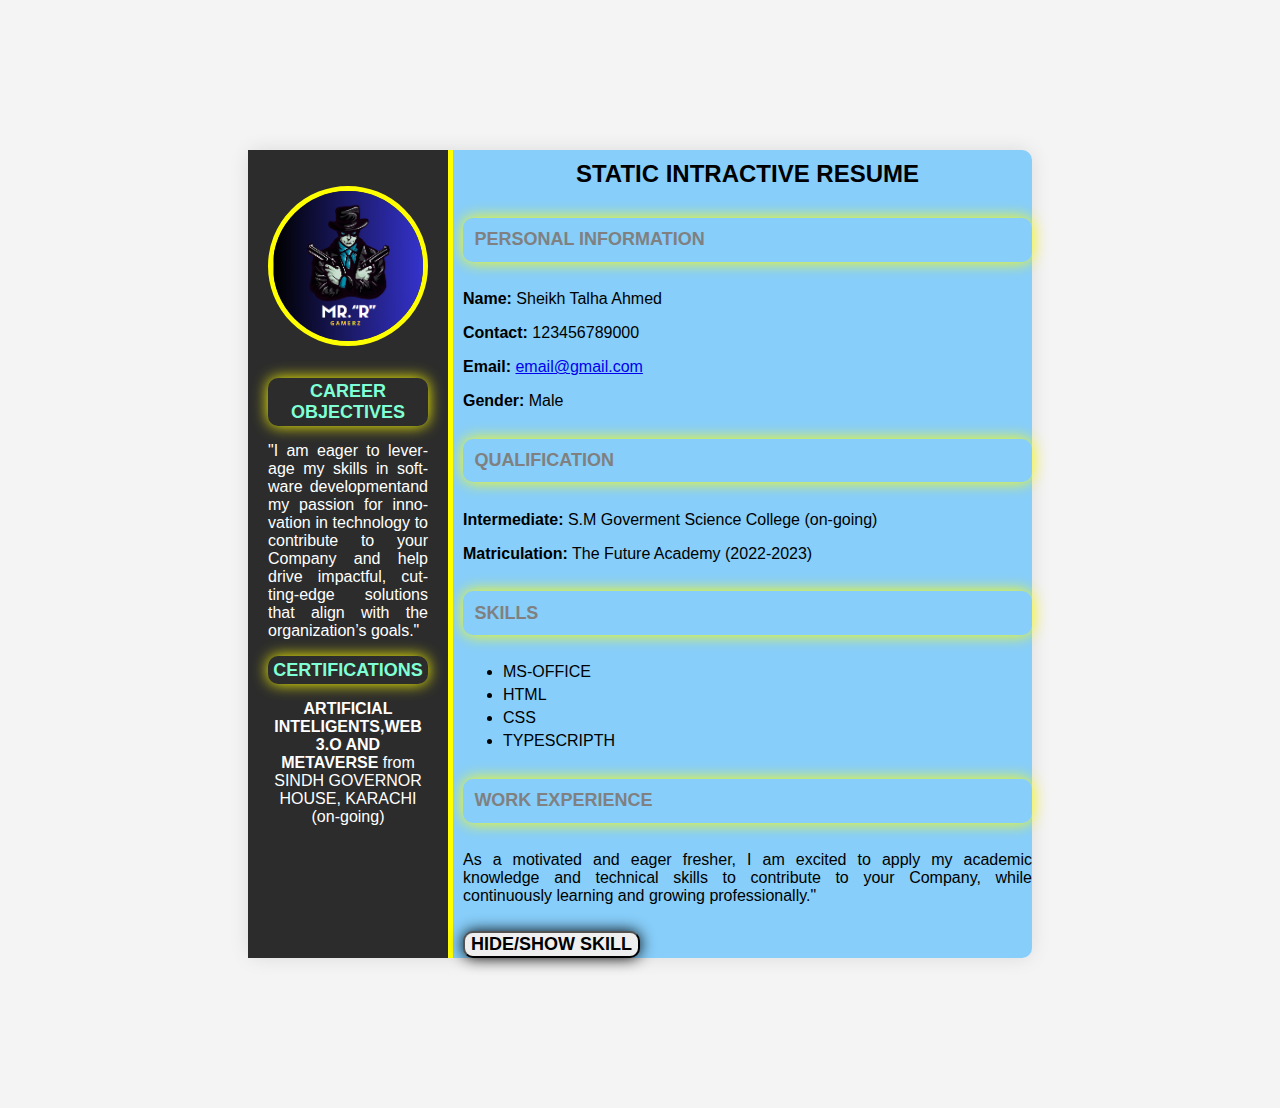
<file: resume-builder/mileston1-2/index.html>
<!DOCTYPE html>
<html lang="en">
  <head>
    <meta charset="UTF-8" />
    <meta name="viewport" content="width=device-width, initial-scale=1.0" />
    <title>STATIC RESUME BUILDER</title>
    <link rel="stylesheet" href="style.css" />
  </head>
  <body>
    <div class="resumeContainer">
      <!-- left section -->
      <div class="leftSection">
        <img src="MR R gamerz.png" alt="Profile Pic" class="profilePicture" />
        <section id="objectives">
          <h3 style="color: aquamarine">CAREER OBJECTIVES</h3>
          <p style="text-align: justify; hyphens: auto">
            "I am eager to leverage my skills in software developmentand my
            passion for innovation in technology to contribute to your Company
            and help drive impactful, cutting-edge solutions that align with the
            organization’s goals."
          </p>
        </section>
        <section id="certification">
          <h3 style="color: aquamarine">CERTIFICATIONS</h3>
          <p>
            <b>ARTIFICIAL INTELIGENTS,WEB 3.O AND METAVERSE</b> from SINDH
            GOVERNOR HOUSE, KARACHI (on-going)
          </p>
        </section>
      </div>
      <!-- rigtSection -->
      <div class="rigtSection">
        <h1>STATIC INTRACTIVE RESUME</h1>
        <!-- personalInformation -->
        <section id="personalInfo">
          <h3>PERSONAL INFORMATION</h3>
          <p><b>Name:</b> Sheikh Talha Ahmed</p>
          <p><b>Contact:</b> 123456789000</p>
          <p>
            <b>Email:</b>
            <a href="mailto:email@gmail.com" target="_blank">email@gmail.com</a>
          </p>
          <p><b>Gender:</b> Male</p>
        </section>
        <!-- educationSection -->
        <section id="eduInfo">
          <h3>QUALIFICATION</h3>
          <p><b>Intermediate:</b> S.M Goverment Science College (on-going)</p>
          <p><b>Matriculation:</b> The Future Academy (2022-2023)</p>
        </section>
        <!-- skillsSection -->
        <section id="skills">
          <h3>SKILLS</h3>
          <ul>
            <li>MS-OFFICE</li>
            <li>HTML</li>
            <li>CSS</li>
            <li>TYPESCRIPTH</li>
          </ul>
        </section>
        <!-- Work Experience -->
        <section id="work experience">
          <h3>WORK EXPERIENCE</h3>
          <p style="text-align: justify">
            As a motivated and eager fresher, I am excited to apply my academic
            knowledge and technical skills to contribute to your Company, while
            continuously learning and growing professionally."
          </p>
        </section>
        <!-- Button to hide or show skill section -->
        <button id="button"><b>HIDE/SHOW SKILL</b></button>
      </div>
    </div>
    <script src="script.js"></script>
  </body>
</html>
</file>
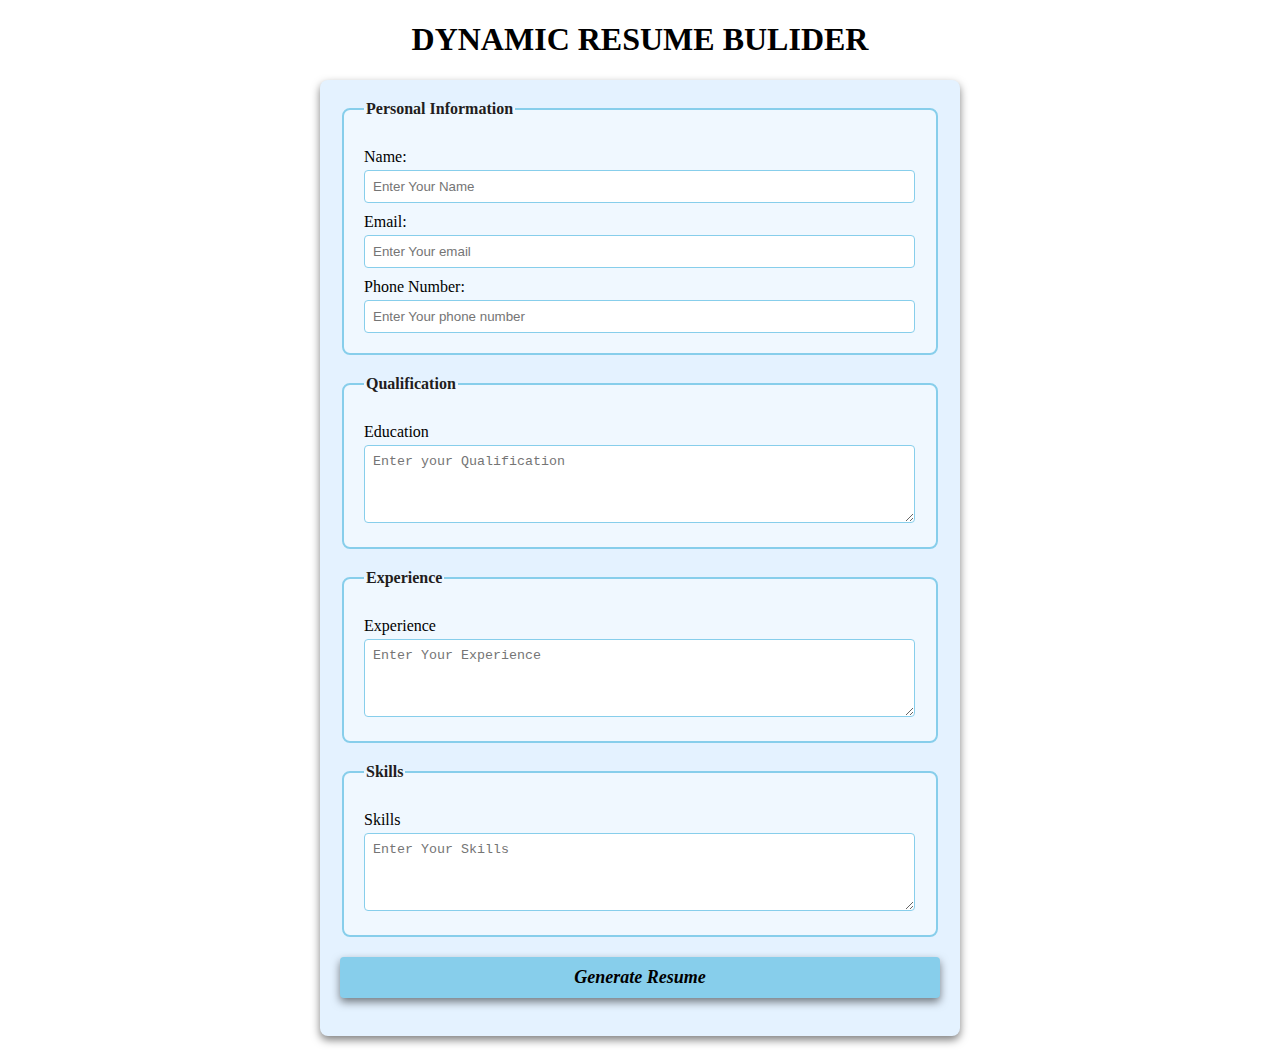
<file: resume-builder/mileston3/index.html>
<!DOCTYPE html>
<html lang="en">
<head>
    <meta charset="UTF-8">
    <meta name="viewport" content="width=device-width, initial-scale=1.0">
    <title>DYNAMIC RESUME BULIDER</title>
    <link rel="stylesheet" href="style.css">
</body>
<h1>DYNAMIC RESUME BULIDER</h1>
<form id="resumeForm">
    <fieldset>
        <legend>Personal Information</legend>

        <label for="name">Name:</label>
        <input type="text" id="name" placeholder="Enter Your Name" required>

        <label for="email">Email:</label>
        <input type="email" id="email" placeholder="Enter Your email" required>

        <label for="phone">Phone Number:</label>
        <input type="tel" id="phone" placeholder="Enter Your phone number" required>
    </fieldset>
    <fieldset>
        <legend>
            Qualification
        </legend>
        <label for="edu">Education</label>
        <textarea id="edu" placeholder="Enter your Qualification" rows="4" required></textarea>
    </fieldset>
    <fieldset>
        <legend>
            Experience
        </legend>
        <label for="exp">Experience</label>
        <textarea id="exp" placeholder="Enter Your Experience" rows="4" required></textarea>
    </fieldset>
    <fieldset>
        <legend>
            Skills
        </legend>
        <label for="Skills">Skills</label>
        <textarea id="skills" placeholder="Enter Your Skills" rows="4" required></textarea>
    </fieldset>
    <button type="submit"><b><i>Generate Resume</i></b></button>
    <br>
    <!-- dynamicResume -->
    <div id="resumeDisplay">
        <!-- resume will be generated below -->

    </div>
    <script src="script.js"></script>
</form>
</html>
</file>
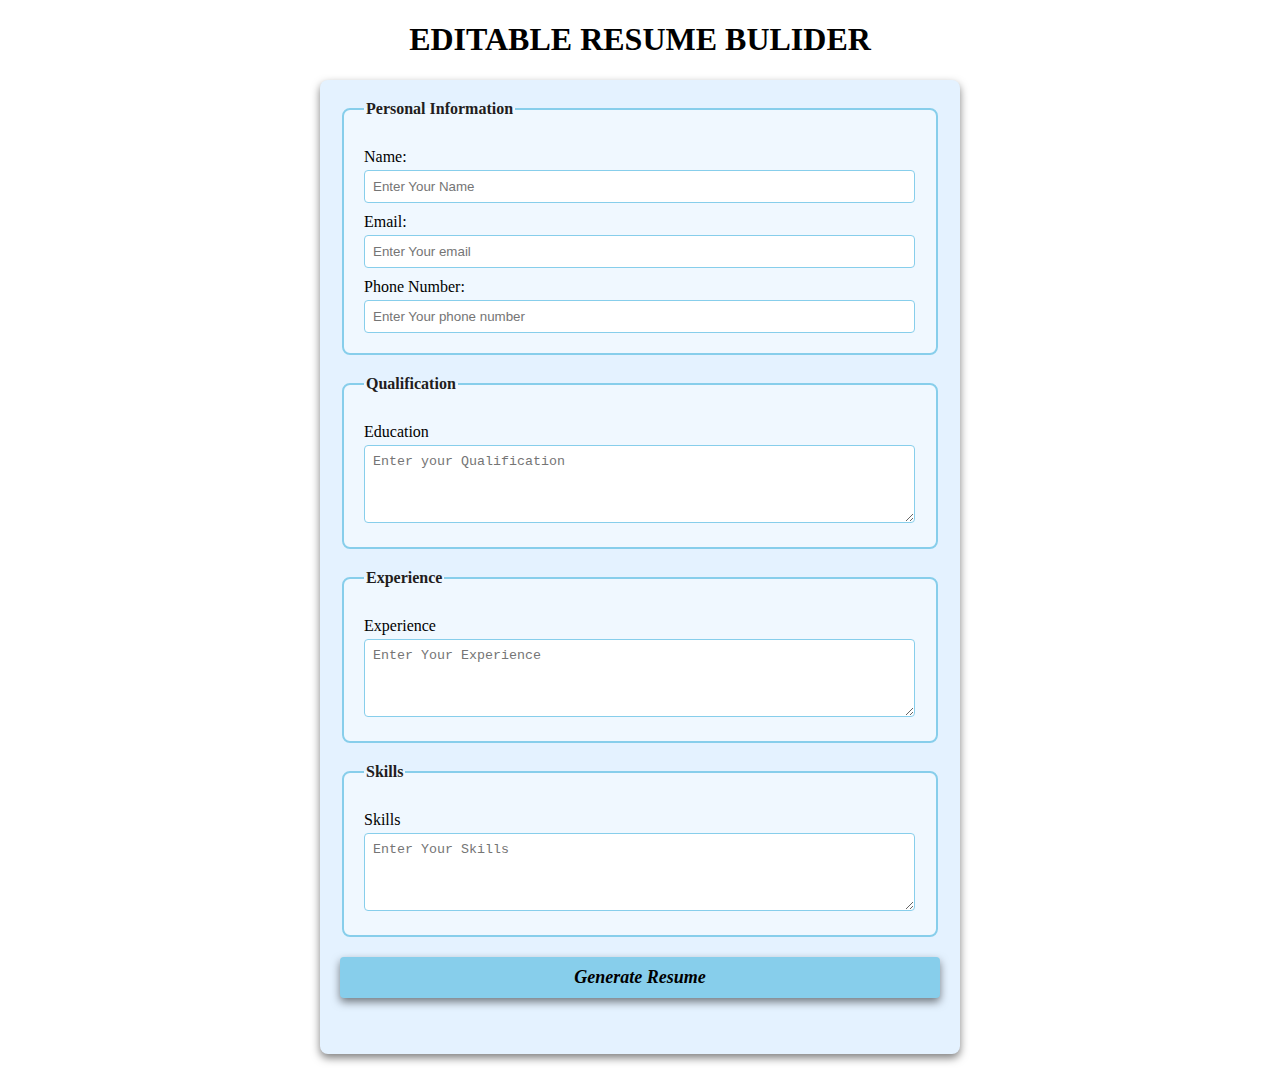
<file: resume-builder/milestone4/index.html>
<!DOCTYPE html>
<html lang="en">
<head>
    <meta charset="UTF-8">
    <meta name="viewport" content="width=device-width, initial-scale=1.0">
    <title>DYNAMIC RESUME BULIDER</title>
    <link rel="stylesheet" href="style.css">
</body>
<h1>EDITABLE RESUME BULIDER</h1>
<form id="resumeForm">
    <fieldset>
        <legend>Personal Information</legend>

        <label for="name">Name:</label>
        <input type="text" id="name" placeholder="Enter Your Name" required>

        <label for="email">Email:</label>
        <input type="email" id="email" placeholder="Enter Your email" required>

        <label for="phone">Phone Number:</label>
        <input type="number" id="phone" placeholder="Enter Your phone number" required>
    </fieldset>
    <fieldset>
        <legend>
            Qualification
        </legend>
        <label for="edu">Education</label>
        <textarea id="edu" placeholder="Enter your Qualification" rows="4" required></textarea>
    </fieldset>
    <fieldset>
        <legend>
            Experience
        </legend>
        <label for="exp">Experience</label>
        <textarea id="exp" placeholder="Enter Your Experience" rows="4" required></textarea>
    </fieldset>
    <fieldset>
        <legend>
            Skills
        </legend>
        <label for="Skills">Skills</label>
        <textarea id="skills" placeholder="Enter Your Skills" rows="4" required></textarea>
    </fieldset>
    <button type="submit"><b><i>Generate Resume</i></b></button>
    <br>
    <!-- editable and dynamic Resume -->
    <div id="resumeDisplay" contenteditable="true">
        <!-- resume will be generated below -->

    </div>
    <script src="script.js"></script>
</form>
</html>
</file>
<file: resume-builder/mileston1-2/style.css>
/* General styling */
body {
  font-family: "Arial", sans-serif;
  background-color: #f4f4f4;
  margin: 0;
  padding: 150px;
}

.resumeContainer {
  display: flex;
  background-color: lightskyblue;
  width: 80%;
  margin: 0 auto;
  border-radius: 10px;
  box-shadow: 0 0 20px rgba(0, 0, 0, 0.1);
}

/* Left Section Styling */
.leftSection {
  background-color: #2c2c2c;
  color: white;
  padding: 20px;
  width: 35%;
  text-align: center;
  border-right: 5px solid yellow;
  margin-right: 10px;
}

.profilePicture {
  width: 150px;
  height: 150px;
  margin-top: 10%;
  border-radius: 50%;
  border: 5px solid yellow;
  margin-bottom: 20px;
}

h1 {
  font-size: 24px;
  margin: 10px 0;
  margin-bottom: 30px;
  text-align: center;
}

h3 {
  font-size: 18px;
  padding: 2%;
  margin: 20px 0 10px;
  color: gray;
  border-radius: 10px;
  box-shadow: 0 0 15px yellow;
  margin-top: 5%;
  margin-bottom: 5%;
}

ul {
  list-style-type: fill round;
  padding: 10;
  margin: 10px 0;
}

ul li {
  margin: 5px 0;
}

/* Right Section Styling */
.rightSection {
  padding: 20px;
  width: 65%;
}

button {
  font-family: Arial, sans-serif;
  border-radius: 10px;
  box-shadow: 0 0 15px black;
  cursor: pointer;
  margin-top: 10px;
  font-size: 18px;
}

button:hover {
  background-color: yellow;
}
</file>
<file: resume-builder/mileston3/style.css>
/* Styling form and resume sections */

body {
    font-family: 'Times New Roman', Times, serif;
    margin: 20px;
    padding: 0;
    background-color: white;
}

form {
    margin: auto;
    background-color: rgb(228, 242, 255);
    border-radius: 8px;
    box-shadow: 0 4px 8px rgba(0, 0, 0, 0.5);
    padding: 20px;
    max-width: 600px;
}

h1 {
    text-align: center;
    color: black;
}

fieldset {
    border: 2px solid skyblue;
    border-radius: 8px;
    padding: 20px;
    margin-bottom: 20px;
    background-color: aliceblue;
}

legend {
    font-weight: bold;
    text-align: left;
    color: rgb(34, 29, 29);
}

label {
    display: block;
    margin-top: 10px;
    color: black;

}

input,textarea {
    margin-top: 4px;
    padding: 8px;
    width: calc(100% - 1px);
    border: 1px solid skyblue;
    border-radius: 4px;
    box-sizing: border-box;
}

button {
    display: block;
    width: 100%;
    background-color: skyblue;
    color: black;
    border: none;
    border-radius: 4px;
    box-shadow: 0 4px 8px rgba(0, 0, 0, 0.5);
    margin-top: 10px;
    font-size: 18px;
    font-family: 'Times New Roman', Times, serif;
    padding: 10px;
    cursor: pointer;
}

button :hover {
    color: blue;
}

#resume-display {
    max-width: 600px;
    margin: auto;
    padding: 20px;
    border: 2px solid skyblue;
    border-radius: 8px;
    background-color: rgb(228, 242, 255);
    box-shadow: 0 4px 8px rgba(0, 0, 0, 0.5);
}

#resume-display h2 {
    color: black;
}
</file>
<file: resume-builder/milestone4/style.css>
/* Styling form and resume sections */

body {
    font-family: 'Times New Roman', Times, serif;
    margin: 20px;
    padding: 0;
    background-color: white;
}

form {
    margin: auto;
    background-color: rgb(228, 242, 255);
    border-radius: 8px;
    box-shadow: 0 4px 8px rgba(0, 0, 0, 0.5);
    padding: 20px;
    max-width: 600px;
}

h1 {
    text-align: center;
    color: black;
}

fieldset {
    border: 2px solid skyblue;
    border-radius: 8px;
    padding: 20px;
    margin-bottom: 20px;
    background-color: aliceblue;
}

legend {
    font-weight: bold;
    text-align: left;
    color: rgb(34, 29, 29);
}

label {
    display: block;
    margin-top: 10px;
    color: black;

}

input,textarea {
    margin-top: 4px;
    padding: 8px;
    width: calc(100% - 1px);
    border: 1px solid skyblue;
    border-radius: 4px;
    box-sizing: border-box;
}

button {
    display: block;
    width: 100%;
    background-color: skyblue;
    color: black;
    border: none;
    border-radius: 4px;
    box-shadow: 0 4px 8px rgba(0, 0, 0, 0.5);
    margin-top: 10px;
    font-size: 18px;
    font-family: 'Times New Roman', Times, serif;
    padding: 10px;
    cursor: pointer;
}

button :hover {
    color: blue;
}

#resume-display {
    max-width: 600px;
    margin: auto;
    padding: 20px;
    border: 2px solid skyblue;
    border-radius: 8px;
    background-color: rgb(228, 242, 255);
    box-shadow: 0 4px 8px rgba(0, 0, 0, 0.5);
    outline: none;
}

#resume-display h2 {
    color: black;
}
</file>
